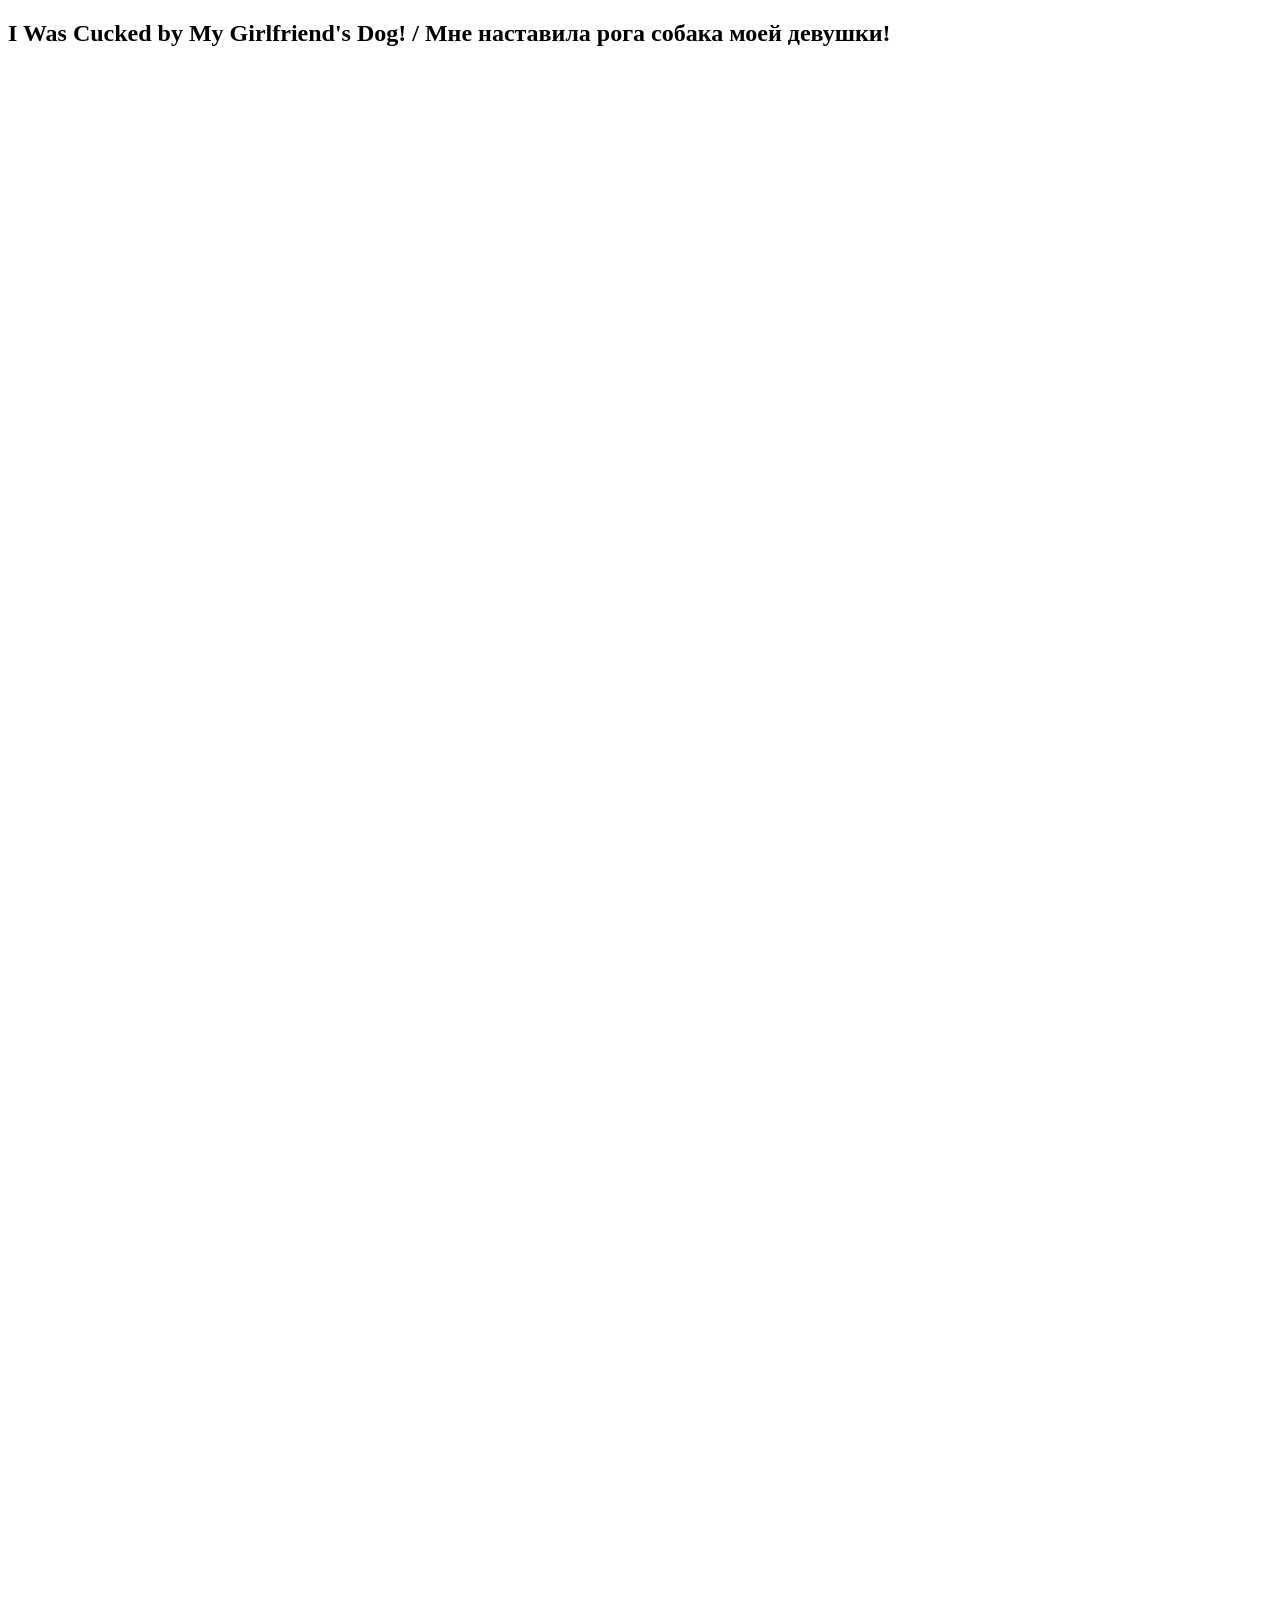
<file: tests/fixtures/nudemoon/new.html>
<!DOCTYPE html><html><head>
<meta name="description" content="NTR C cобачкой заказывали?" />
<meta property="og:title" content="I Was Cucked by My Girlfriend&apos;s Dog! / Мне наставила рога собака моей девушки! — хентай манга" />
<meta property="og:description" content="NTR C cобачкой заказывали?" />
<meta property="og:image" content="https://ps3-nd-33.cfz.one/storage/screens/14000/14324/i.webp" />
<meta property="ya:ovs:upload_date" content="2024-02-12T00:45:49" />
<meta property="ya:ovs:adult" content="true" />
<meta property="ya:ovs:views_total" content="40782" />
<meta property="ya:ovs:rating" content="8" />
<meta property="video:tag" content="большие груди" />
<meta property="video:tag" content="измена" />
<meta property="video:tag" content="без цензуры" />
<meta property="video:tag" content="мастурбация" />
<meta property="video:tag" content="ahegao" />
<meta property="video:tag" content="x ray" />
<meta property="video:tag" content="много спермы" />
<meta property="video:tag" content="огромный член" />
<meta property="video:tag" content="netorare" />
<meta property="video:tag" content="юмор" />
<meta property="video:tag" content="наши друзья" />
<meta property="video:tag" content="komix" />
<meta property="video:tag" content="luxsumildo" />
</head><body>
<article class="page">
<h1>I Was Cucked by My Girlfriend's Dog! / Мне наставила рога собака моей девушки!</h1>
<div class="page__player video-inside">
                                        <div id="new_fp"></div>
                                                                                                                                                                                <div style="display: block">
                                                <a href="https://ps1-nudemoon-1xc.cfz.one/storage/screens/14000/14324/1.webp">
                                                    <img class="lazy-loaded"  style="width: 100%;" src="[data-uri]" data-src="https://ps1-nudemoon-1xc.cfz.one/storage/screens/14000/14324/1.webp" alt="I Was Cucked by My Girlfriend&#039;s Dog! / Мне наставила рога собака моей девушки! | Страница 0">

                                                </a>
                                            </div>
                                                                                                                                                                                <div style="display: block">
                                                <a href="https://ps2-nd-2.cfz.one/storage/screens/14000/14324/2.webp">
                                                    <img class="lazy-loaded"  style="width: 100%;" src="[data-uri]" data-src="https://ps2-nd-2.cfz.one/storage/screens/14000/14324/2.webp" alt="I Was Cucked by My Girlfriend&#039;s Dog! / Мне наставила рога собака моей девушки! | Страница 1">

                                                </a>
                                            </div>
                                                                                                                                                                                <div style="display: block">
                                                <a href="https://ps3-nd-33.cfz.one/storage/screens/14000/14324/3.webp">
                                                    <img class="lazy-loaded"  style="width: 100%;" src="[data-uri]" data-src="https://ps3-nd-33.cfz.one/storage/screens/14000/14324/3.webp" alt="I Was Cucked by My Girlfriend&#039;s Dog! / Мне наставила рога собака моей девушки! | Страница 2">

                                                </a>
                                            </div>
                                                                                                                                                                                <div style="display: block">
                                                <a href="https://ps4-nd-4.cfz.one/storage/screens/14000/14324/4.webp">
                                                    <img class="lazy-loaded"  style="width: 100%;" src="[data-uri]" data-src="https://ps4-nd-4.cfz.one/storage/screens/14000/14324/4.webp" alt="I Was Cucked by My Girlfriend&#039;s Dog! / Мне наставила рога собака моей девушки! | Страница 3">

                                                </a>
                                            </div>
                                                                                                                                                                                <div style="display: block">
                                                <a href="https://ps1-nudemoon-1xc.cfz.one/storage/screens/14000/14324/5.webp">
                                                    <img class="lazy-loaded"  style="width: 100%;" src="[data-uri]" data-src="https://ps1-nudemoon-1xc.cfz.one/storage/screens/14000/14324/5.webp" alt="I Was Cucked by My Girlfriend&#039;s Dog! / Мне наставила рога собака моей девушки! | Страница 4">

                                                </a>
                                            </div>
                                                                                                                                        
                                                
                                                                                                                                    <div style="display: block">
                                                <a href="https://ps2-nd-2.cfz.one/storage/screens/14000/14324/6.webp">
                                                    <img class="lazy-loaded"  style="width: 100%;" src="[data-uri]" data-src="https://ps2-nd-2.cfz.one/storage/screens/14000/14324/6.webp" alt="I Was Cucked by My Girlfriend&#039;s Dog! / Мне наставила рога собака моей девушки! | Страница 5">

                                                </a>
                                            </div>
                                                                                                                                                                                <div style="display: block">
                                                <a href="https://ps3-nd-33.cfz.one/storage/screens/14000/14324/7.webp">
                                                    <img class="lazy-loaded"  style="width: 100%;" src="[data-uri]" data-src="https://ps3-nd-33.cfz.one/storage/screens/14000/14324/7.webp" alt="I Was Cucked by My Girlfriend&#039;s Dog! / Мне наставила рога собака моей девушки! | Страница 6">

                                                </a>
                                            </div>
                                                                                                                                                                                <div style="display: block">
                                                <a href="https://ps4-nd-4.cfz.one/storage/screens/14000/14324/8.webp">
                                                    <img class="lazy-loaded"  style="width: 100%;" src="[data-uri]" data-src="https://ps4-nd-4.cfz.one/storage/screens/14000/14324/8.webp" alt="I Was Cucked by My Girlfriend&#039;s Dog! / Мне наставила рога собака моей девушки! | Страница 7">

                                                </a>
                                            </div>
                                                                                                                                                                                <div style="display: block">
                                                <a href="https://ps1-nudemoon-1xc.cfz.one/storage/screens/14000/14324/9.webp">
                                                    <img class="lazy-loaded"  style="width: 100%;" src="[data-uri]" data-src="https://ps1-nudemoon-1xc.cfz.one/storage/screens/14000/14324/9.webp" alt="I Was Cucked by My Girlfriend&#039;s Dog! / Мне наставила рога собака моей девушки! | Страница 8">

                                                </a>
                                            </div>
                                                                                                                                                                                    
                                                                                        <div style="display: block">
                                                <a href="https://ps2-nd-2.cfz.one/storage/screens/14000/14324/10.webp">
                                                    <img class="lazy-loaded"  style="width: 100%;" src="[data-uri]" data-src="https://ps2-nd-2.cfz.one/storage/screens/14000/14324/10.webp" alt="I Was Cucked by My Girlfriend&#039;s Dog! / Мне наставила рога собака моей девушки! | Страница 9">

                                                </a>
                                            </div>
                                                                                                                                                                                <div style="display: block">
                                                <a href="https://ps3-nd-33.cfz.one/storage/screens/14000/14324/11.webp">
                                                    <img class="lazy-loaded"  style="width: 100%;" src="[data-uri]" data-src="https://ps3-nd-33.cfz.one/storage/screens/14000/14324/11.webp" alt="I Was Cucked by My Girlfriend&#039;s Dog! / Мне наставила рога собака моей девушки! | Страница 10">

                                                </a>
                                            </div>
                                                                                                                                                                                <div style="display: block">
                                                <a href="https://ps4-nd-4.cfz.one/storage/screens/14000/14324/12.webp">
                                                    <img class="lazy-loaded"  style="width: 100%;" src="[data-uri]" data-src="https://ps4-nd-4.cfz.one/storage/screens/14000/14324/12.webp" alt="I Was Cucked by My Girlfriend&#039;s Dog! / Мне наставила рога собака моей девушки! | Страница 11">

                                                </a>
                                            </div>
                                                                                                                                                                                <div style="display: block">
                                                <a href="https://ps1-nudemoon-1xc.cfz.one/storage/screens/14000/14324/13.webp">
                                                    <img class="lazy-loaded"  style="width: 100%;" src="[data-uri]" data-src="https://ps1-nudemoon-1xc.cfz.one/storage/screens/14000/14324/13.webp" alt="I Was Cucked by My Girlfriend&#039;s Dog! / Мне наставила рога собака моей девушки! | Страница 12">

                                                </a>
                                            </div>
                                                                                                                                                                                <div style="display: block">
                                                <a href="https://ps2-nd-2.cfz.one/storage/screens/14000/14324/14.webp">
                                                    <img class="lazy-loaded"  style="width: 100%;" src="[data-uri]" data-src="https://ps2-nd-2.cfz.one/storage/screens/14000/14324/14.webp" alt="I Was Cucked by My Girlfriend&#039;s Dog! / Мне наставила рога собака моей девушки! | Страница 13">

                                                </a>
                                            </div>
                                                                                                                                                                                <div style="display: block">
                                                <a href="https://ps3-nd-33.cfz.one/storage/screens/14000/14324/15.webp">
                                                    <img class="lazy-loaded"  style="width: 100%;" src="[data-uri]" data-src="https://ps3-nd-33.cfz.one/storage/screens/14000/14324/15.webp" alt="I Was Cucked by My Girlfriend&#039;s Dog! / Мне наставила рога собака моей девушки! | Страница 14">

                                                </a>
                                            </div>
                                                                                                                                                                                <div style="display: block">
                                                <a href="https://ps4-nd-4.cfz.one/storage/screens/14000/14324/16.webp">
                                                    <img class="lazy-loaded"  style="width: 100%;" src="[data-uri]" data-src="https://ps4-nd-4.cfz.one/storage/screens/14000/14324/16.webp" alt="I Was Cucked by My Girlfriend&#039;s Dog! / Мне наставила рога собака моей девушки! | Страница 15">

                                                </a>
                                            </div>
                                                                                                                                                                                <div style="display: block">
                                                <a href="https://ps1-nudemoon-1xc.cfz.one/storage/screens/14000/14324/17.webp">
                                                    <img class="lazy-loaded"  style="width: 100%;" src="[data-uri]" data-src="https://ps1-nudemoon-1xc.cfz.one/storage/screens/14000/14324/17.webp" alt="I Was Cucked by My Girlfriend&#039;s Dog! / Мне наставила рога собака моей девушки! | Страница 16">

                                                </a>
                                            </div>
                                                                                                                                                                                <div style="display: block">
                                                <a href="https://ps2-nd-2.cfz.one/storage/screens/14000/14324/18.webp">
                                                    <img class="lazy-loaded"  style="width: 100%;" src="[data-uri]" data-src="https://ps2-nd-2.cfz.one/storage/screens/14000/14324/18.webp" alt="I Was Cucked by My Girlfriend&#039;s Dog! / Мне наставила рога собака моей девушки! | Страница 17">

                                                </a>
                                            </div>
                                                                                                                                                                                <div style="display: block">
                                                <a href="https://ps3-nd-33.cfz.one/storage/screens/14000/14324/19.webp">
                                                    <img class="lazy-loaded"  style="width: 100%;" src="[data-uri]" data-src="https://ps3-nd-33.cfz.one/storage/screens/14000/14324/19.webp" alt="I Was Cucked by My Girlfriend&#039;s Dog! / Мне наставила рога собака моей девушки! | Страница 18">

                                                </a>
                                            </div>
                                                                                                                                                                                <div style="display: block">
                                                <a href="https://ps4-nd-4.cfz.one/storage/screens/14000/14324/20.webp">
                                                    <img class="lazy-loaded"  style="width: 100%;" src="[data-uri]" data-src="https://ps4-nd-4.cfz.one/storage/screens/14000/14324/20.webp" alt="I Was Cucked by My Girlfriend&#039;s Dog! / Мне наставила рога собака моей девушки! | Страница 19">

                                                </a>
                                            </div>
                                                                                                                                                                                <div style="display: block">
                                                <a href="https://ps1-nudemoon-1xc.cfz.one/storage/screens/14000/14324/21.webp">
                                                    <img class="lazy-loaded"  style="width: 100%;" src="[data-uri]" data-src="https://ps1-nudemoon-1xc.cfz.one/storage/screens/14000/14324/21.webp" alt="I Was Cucked by My Girlfriend&#039;s Dog! / Мне наставила рога собака моей девушки! | Страница 20">

                                                </a>
                                            </div>
                                                                                                                                                                                <div style="display: block">
                                                <a href="https://ps2-nd-2.cfz.one/storage/screens/14000/14324/22.webp">
                                                    <img class="lazy-loaded"  style="width: 100%;" src="[data-uri]" data-src="https://ps2-nd-2.cfz.one/storage/screens/14000/14324/22.webp" alt="I Was Cucked by My Girlfriend&#039;s Dog! / Мне наставила рога собака моей девушки! | Страница 21">

                                                </a>
                                            </div>
                                                                                                                                                                                <div style="display: block">
                                                <a href="https://ps3-nd-33.cfz.one/storage/screens/14000/14324/23.webp">
                                                    <img class="lazy-loaded"  style="width: 100%;" src="[data-uri]" data-src="https://ps3-nd-33.cfz.one/storage/screens/14000/14324/23.webp" alt="I Was Cucked by My Girlfriend&#039;s Dog! / Мне наставила рога собака моей девушки! | Страница 22">

                                                </a>
                                            </div>
                                                                                                                                                                                <div style="display: block">
                                                <a href="https://ps4-nd-4.cfz.one/storage/screens/14000/14324/24.webp">
                                                    <img class="lazy-loaded"  style="width: 100%;" src="[data-uri]" data-src="https://ps4-nd-4.cfz.one/storage/screens/14000/14324/24.webp" alt="I Was Cucked by My Girlfriend&#039;s Dog! / Мне наставила рога собака моей девушки! | Страница 23">

                                                </a>
                                            </div>
                                                                                                                                                                                <div style="display: block">
                                                <a href="https://ps1-nudemoon-1xc.cfz.one/storage/screens/14000/14324/25.webp">
                                                    <img class="lazy-loaded"  style="width: 100%;" src="[data-uri]" data-src="https://ps1-nudemoon-1xc.cfz.one/storage/screens/14000/14324/25.webp" alt="I Was Cucked by My Girlfriend&#039;s Dog! / Мне наставила рога собака моей девушки! | Страница 24">

                                                </a>
                                            </div>
                                                                                                                                                                                <div style="display: block">
                                                <a href="https://ps2-nd-2.cfz.one/storage/screens/14000/14324/26.webp">
                                                    <img class="lazy-loaded"  style="width: 100%;" src="[data-uri]" data-src="https://ps2-nd-2.cfz.one/storage/screens/14000/14324/26.webp" alt="I Was Cucked by My Girlfriend&#039;s Dog! / Мне наставила рога собака моей девушки! | Страница 25">

                                                </a>
                                            </div>
                                                                                                                                                                                <div style="display: block">
                                                <a href="https://ps3-nd-33.cfz.one/storage/screens/14000/14324/27.webp">
                                                    <img class="lazy-loaded"  style="width: 100%;" src="[data-uri]" data-src="https://ps3-nd-33.cfz.one/storage/screens/14000/14324/27.webp" alt="I Was Cucked by My Girlfriend&#039;s Dog! / Мне наставила рога собака моей девушки! | Страница 26">

                                                </a>
                                            </div>
                                                                                
                                    </div>
   
                                                                    </div>
                                
<h2>x</h2>
<div class="page__meta d-flex ai-center">
                                    <div class="page__meta-item page__meta-item--time"><span class="fal fa-camera"></span>27</div>
                                    <div class="page__meta-item page__meta-item--views"><span class="fal fa-eye"></span>40782</div>
                                    <div class="page__meta-item page__meta-item--date"><span class="fal fa-calendar"></span>12 Фев 2024 в 0:45</div>
                                    <div class="page__meta-item page__meta-item--date">
                                        <div class="page__comments-btn" id="favorites-14324" data-mess="Добавлено" onclick="ratingVote('favorites', '14324');"><span>В избранное</span> </div>
                                    </div>
                                </div>

                                <div class="page__subinfo d-flex">

                                                                            <div class="page__subinfo-item d-flex"><div>Переводчики:</div> <a class="item_cat" href="/s/komix/">komix</a></div>
                                                                                                                <div class="page__subinfo-item d-flex flex-grow-1 page__subinfo-item--category"><div>Автор:</div> <a class="item_cat" href="/s/luxsumildo/">luxsumildo</a></div>
                                                                                                                <div class="page__subinfo page__subinfo-item tags-list d-flex"><div>Категории:</div> <a class="item_cat" href="/cat/bolshie-grudi/">большие груди</a><a class="item_cat" href="/cat/izmena/">измена</a><a class="item_cat" href="/cat/bez-cenzury/">без цензуры</a><a class="item_cat" href="/cat/masturbaciya/">мастурбация</a><a class="item_cat" href="/cat/ahegao/">ahegao</a><a class="item_cat" href="/cat/x-ray/">x ray</a><a class="item_cat" href="/cat/mnogo-spermy/">много спермы</a><a class="item_cat" href="/cat/ogromnyy-chlen/">огромный член</a><a class="item_cat" href="/cat/netorare/">netorare</a><a class="item_cat" href="/cat/yumor/">юмор</a><a class="item_cat" href="/cat/nashi-druzya/">наши друзья</a></div>
                                                                        
                                </div>
                                                                    <div class="page__text full-text">NTR C cобачкой заказывали?</div>
                                                            </div>
                            
</article>
<div class="related"><a href="/view/24437-para/"><img data-src="https://ps3-nd-33.cfz.one/storage/screens/24000/24437/i.webp" alt="Пара"></a></div>
</body></html>
</file>
